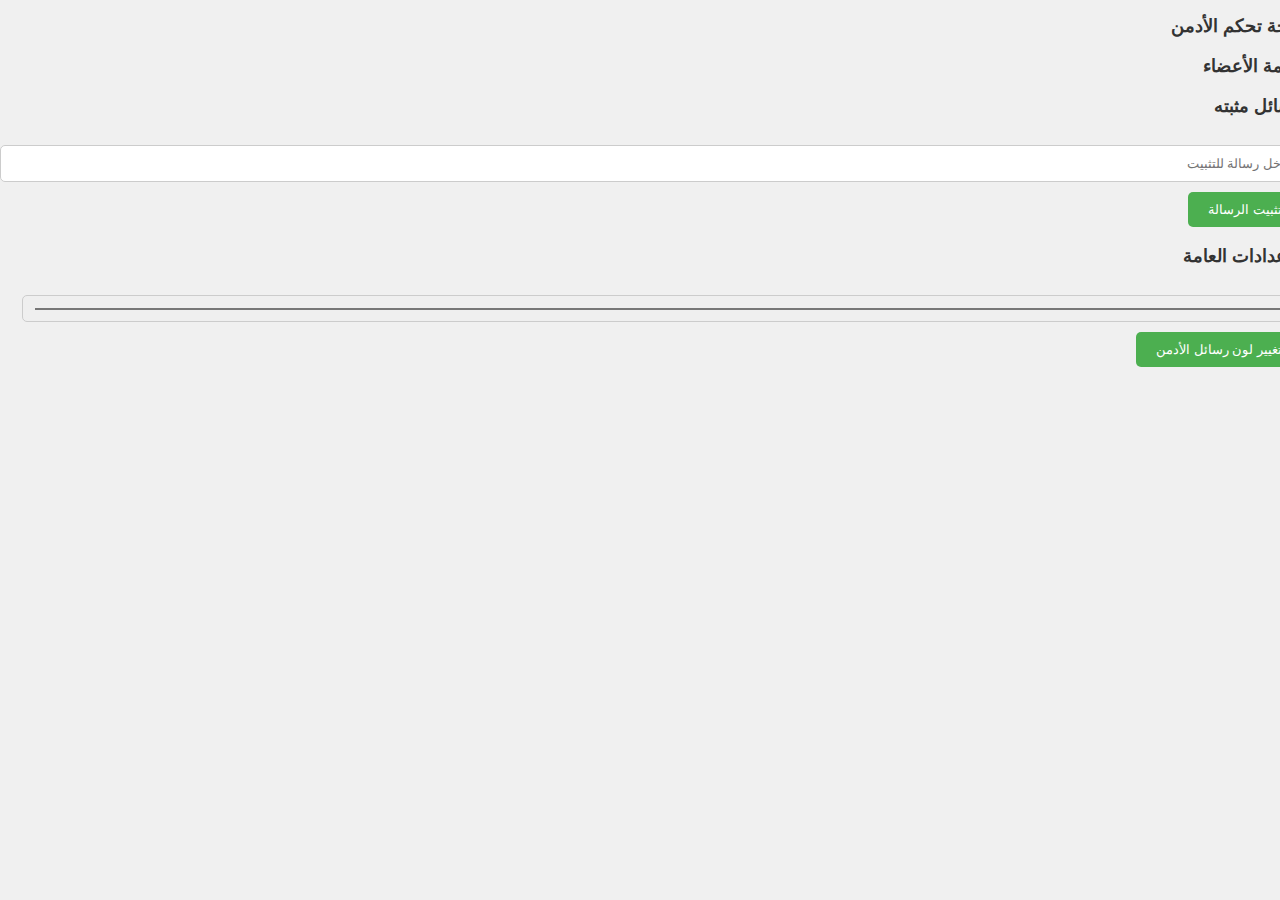
<file: admin.html>
<!DOCTYPE html>
<html lang="ar">
<head>
  <meta charset="UTF-8">
  <meta name="viewport" content="width=device-width, initial-scale=1.0">
  <title>لوحة تحكم الأدمن</title>
  <link rel="stylesheet" href="style.css">
</head>
<body class="admin-page">

<h2>لوحة تحكم الأدمن</h2>

<div class="admin-actions">
  <h3>قائمة الأعضاء</h3>
  <ul id="adminUserList"></ul>

  <h3>رسائل مثبته</h3>
  <input type="text" id="pinnedMessage" placeholder="أدخل رسالة للتثبيت">
  <button onclick="pinMessage()">تثبيت الرسالة</button>

  <h3>الإعدادات العامة</h3>
  <input type="color" id="adminColorPicker">
  <button onclick="changeAdminColor()">تغيير لون رسائل الأدمن</button>
</div>

<script src="script.js"></script>

</body>
</html>
</file>
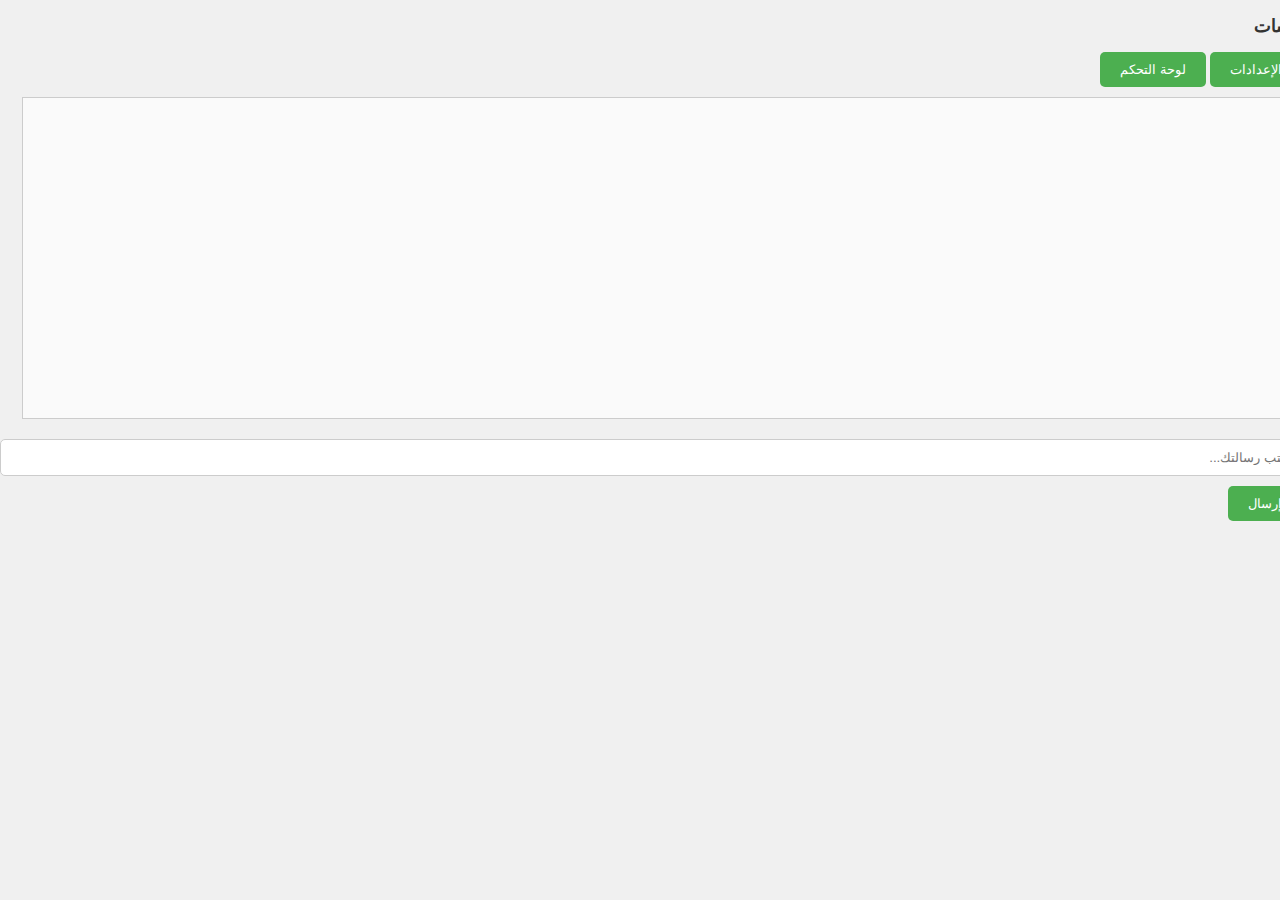
<file: home.html>
<!DOCTYPE html>
<html lang="ar">
<head>
  <meta charset="UTF-8">
  <meta name="viewport" content="width=device-width, initial-scale=1.0">
  <title>الشات الجماعي</title>
  <link rel="stylesheet" href="style.css">
</head>
<body class="chat-page">

<div class="chat-header">
  <h2>الشات</h2>
  <button onclick="openSettings()">الإعدادات</button>
  <button onclick="goToAdminPanel()">لوحة التحكم</button>
</div>

<div class="messages" id="messages"></div>

<div class="chat-footer">
  <input type="text" id="messageInput" placeholder="اكتب رسالتك...">
  <button onclick="sendMessage()">إرسال</button>
</div>

<div id="settings" class="hidden">
  <h3>الإعدادات الشخصية</h3>
  <input type="text" id="newName" placeholder="تغيير اسم المستخدم">
  <input type="text" id="newStatus" placeholder="تغيير الحالة">
  <input type="file" id="newAvatar">
  <select id="themeSelect">
    <option value="light">ثيم فاتح</option>
    <option value="dark">ثيم داكن</option>
  </select>
  <button onclick="saveSettings()">حفظ الإعدادات</button>
  <button onclick="closeSettings()">إغلاق</button>
</div>

<script src="script.js"></script>

</body>
</html>
</file>
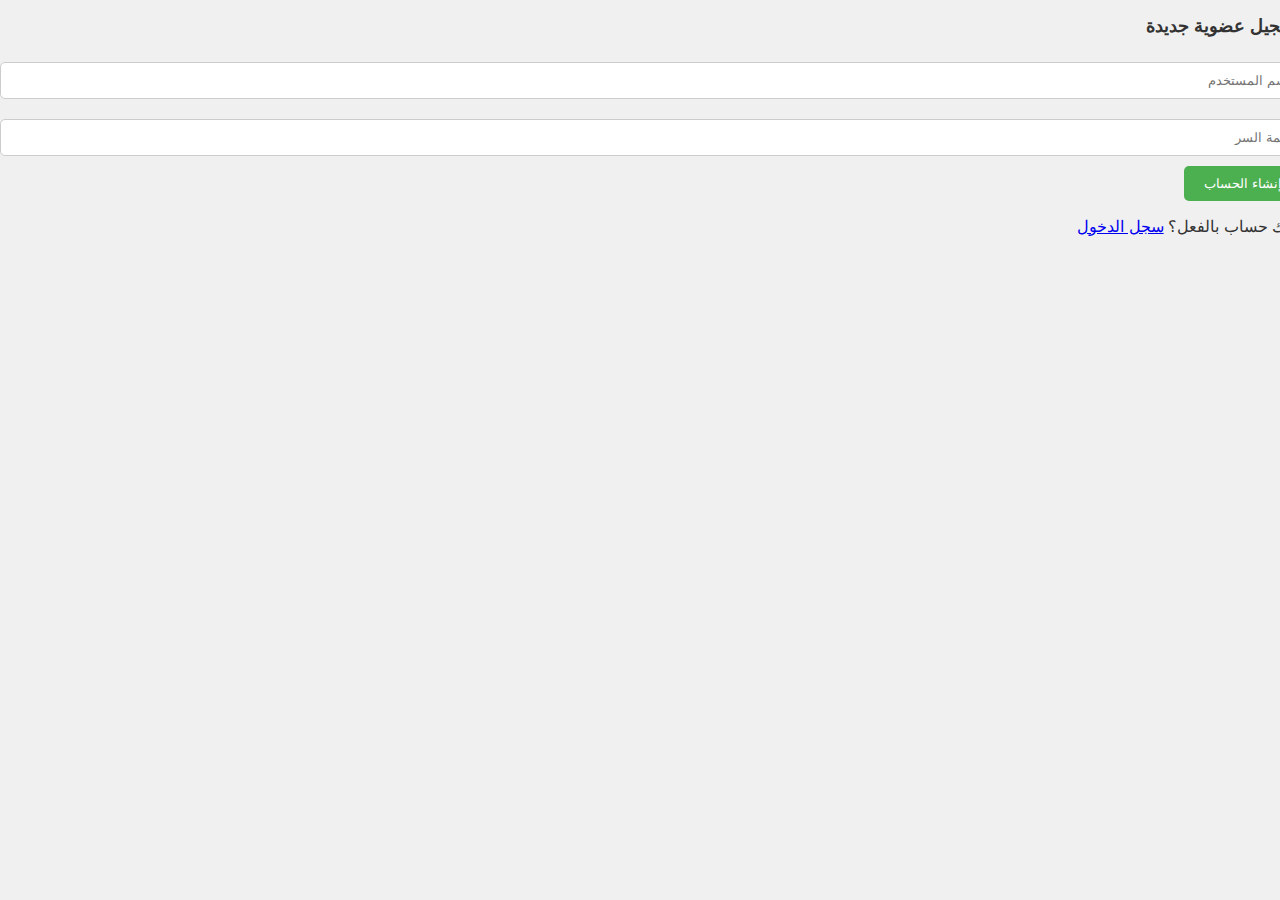
<file: register.html>
<!DOCTYPE html>
<html lang="ar" dir="rtl">
<head>
  <meta charset="UTF-8">
  <title>إنشاء عضوية</title>
  <link rel="stylesheet" href="style.css">
</head>
<body>

<div id="registerBox">
  <h2>تسجيل عضوية جديدة</h2>
  <input type="text" id="registerUsername" placeholder="اسم المستخدم">
  <input type="password" id="registerPassword" placeholder="كلمة السر">
  <button onclick="register()">إنشاء الحساب</button>
  <p>لديك حساب بالفعل؟ <a href="login.html">سجل الدخول</a></p>
</div>

<script src="app.js"></script>
</body>
</html>
</file>
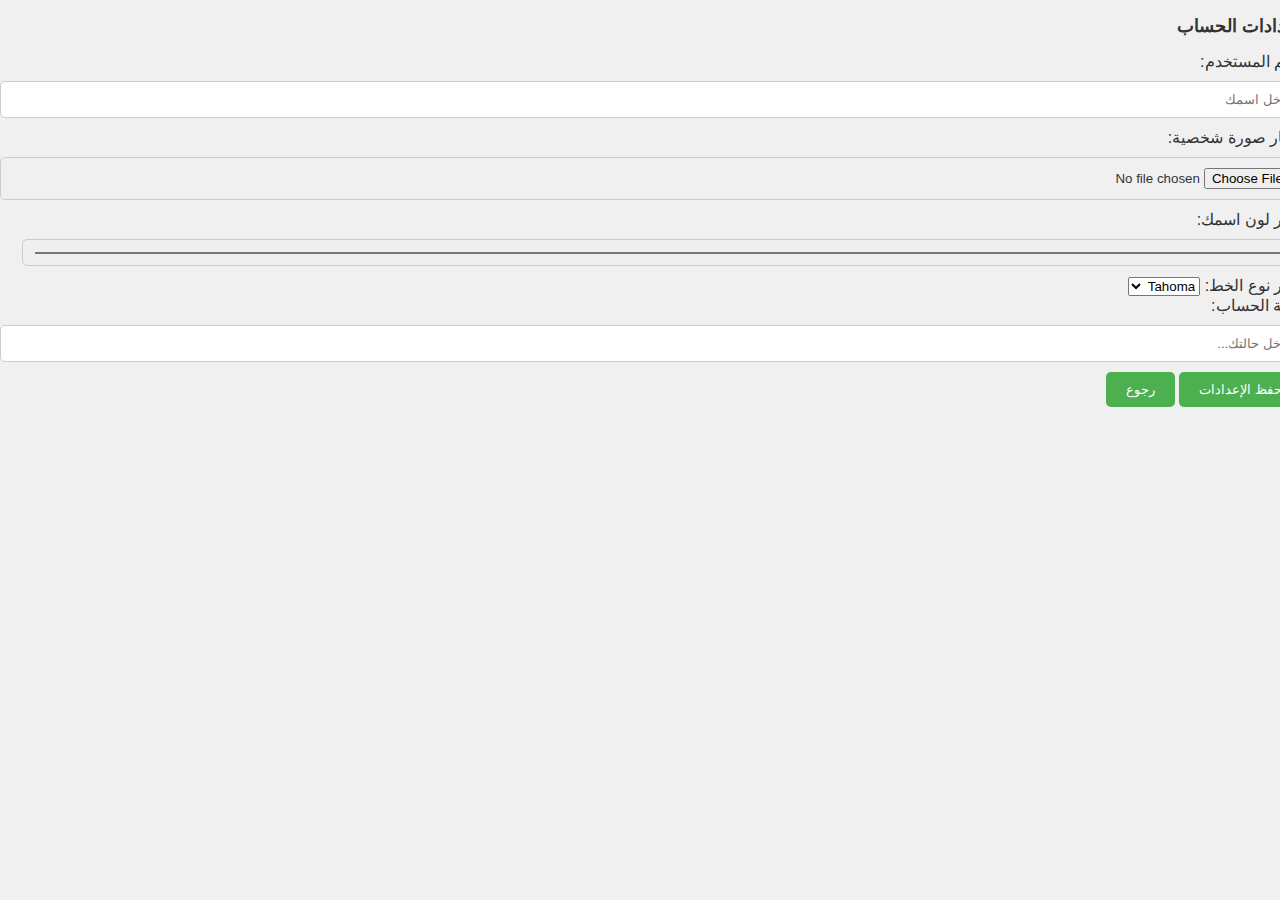
<file: settings.html>
<!DOCTYPE html>
<html lang="ar" dir="rtl">
<head>
  <meta charset="UTF-8">
  <meta name="viewport" content="width=device-width, initial-scale=1">
  <title>الإعدادات</title>
  <link rel="stylesheet" href="style.css">
</head>
<body>

<div class="settings-container">
  <h2>إعدادات الحساب</h2>

  <!-- تغيير الاسم -->
  <label for="username">اسم المستخدم:</label>
  <input type="text" id="username" value="" placeholder="أدخل اسمك">
  <br>

  <!-- تغيير الصورة الشخصية -->
  <label for="profile-image">اختار صورة شخصية:</label>
  <input type="file" id="profile-image" accept="image/*">
  <br>

  <!-- تغيير اللون -->
  <label for="color">اختر لون اسمك:</label>
  <input type="color" id="color" value="#3498db">
  <br>

  <!-- تغيير الخط -->
  <label for="font">اختر نوع الخط:</label>
  <select id="font">
    <option value="Tahoma">Tahoma</option>
    <option value="Arial">Arial</option>
    <option value="Verdana">Verdana</option>
  </select>
  <br>

  <!-- تغيير الحالة -->
  <label for="status">حالة الحساب:</label>
  <input type="text" id="status" placeholder="أدخل حالتك...">
  <br>

  <button id="save-settings">حفظ الإعدادات</button>
  <button id="back-btn">رجوع</button>
</div>

<script src="script.js"></script>
</body>
</html>
</file>
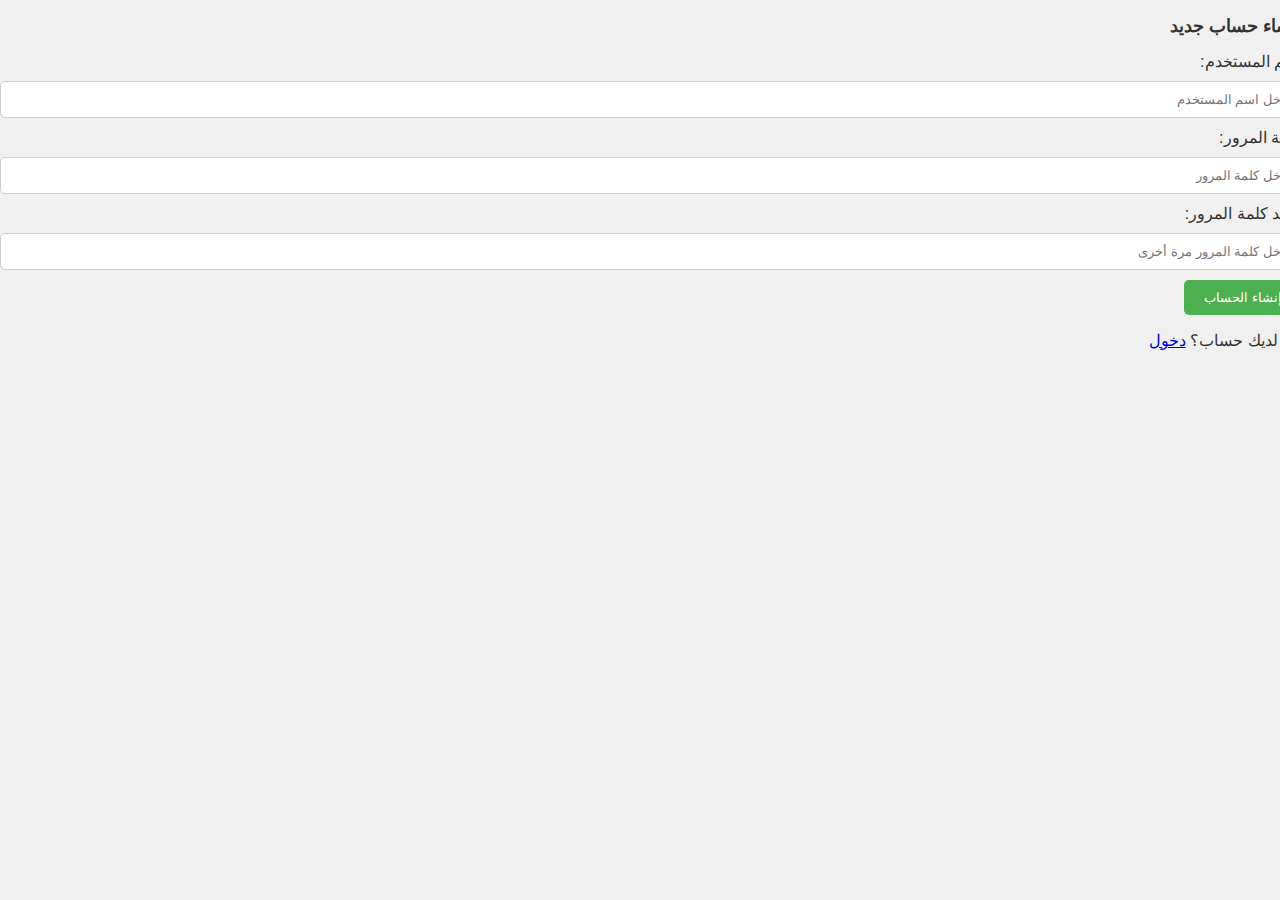
<file: signup.html>
<!DOCTYPE html>
<html lang="ar" dir="rtl">
<head>
  <meta charset="UTF-8">
  <meta name="viewport" content="width=device-width, initial-scale=1">
  <title>إنشاء حساب جديد</title>
  <link rel="stylesheet" href="style.css">
</head>
<body>

<div class="signup-container">
  <h2>إنشاء حساب جديد</h2>

  <!-- اسم المستخدم -->
  <label for="signup-username">اسم المستخدم:</label>
  <input type="text" id="signup-username" placeholder="أدخل اسم المستخدم">
  <br>

  <!-- كلمة السر -->
  <label for="signup-password">كلمة المرور:</label>
  <input type="password" id="signup-password" placeholder="أدخل كلمة المرور">
  <br>

  <!-- تأكيد كلمة السر -->
  <label for="signup-confirm-password">تأكيد كلمة المرور:</label>
  <input type="password" id="signup-confirm-password" placeholder="أدخل كلمة المرور مرة أخرى">
  <br>

  <button id="signup-btn">إنشاء الحساب</button>
  <p>هل لديك حساب؟ <a href="login.html">دخول</a></p>
</div>

<script src="script.js"></script>
</body>
</html>
</file>
<file: style.css>
body {
    font-family: Arial, sans-serif;
    direction: rtl;
    background-color: #f0f0f0;
    color: #333;
    margin: 0;
    padding: 0;
}

h2, h3 {
    font-size: 18px;
}

.login-container, .chat-container, #settings {
    max-width: 500px;
    margin: 20px auto;
    padding: 20px;
    background-color: #fff;
    border-radius: 8px;
    box-shadow: 0 4px 6px rgba(0, 0, 0, 0.1);
}

input {
    width: 100%;
    padding: 10px;
    margin: 10px 0;
    border: 1px solid #ccc;
    border-radius: 5px;
}

button {
    padding: 10px 20px;
    border: none;
    background-color: #4CAF50;
    color: white;
    border-radius: 5px;
    cursor: pointer;
}

button:hover {
    background-color: #45a049;
}

header {
    display: flex;
    justify-content: space-between;
    align-items: center;
}

.messages {
    height: 300px;
    overflow-y: scroll;
    margin: 10px 0;
    background-color: #fafafa;
    border: 1px solid #ccc;
    padding: 10px;
}

.message {
    margin-bottom: 10px;
}

.message .sender {
    font-weight: bold;
}

.chat-container {
    display: none;
}

#settings {
    display: none;
}
.message {
  max-width: 60%;
  padding: 10px;
  margin: 10px;
  border-radius: 15px;
  position: relative;
  background-color: #f1f0f0;
  word-wrap: break-word;
}

.message.mine {
  background-color: #d1ffd1;
  align-self: flex-end;
}

.message .username {
  font-weight: bold;
  margin-bottom: 5px;
}
.rank {
  font-size: 12px;
  color: #ff6600;
}
</file>
